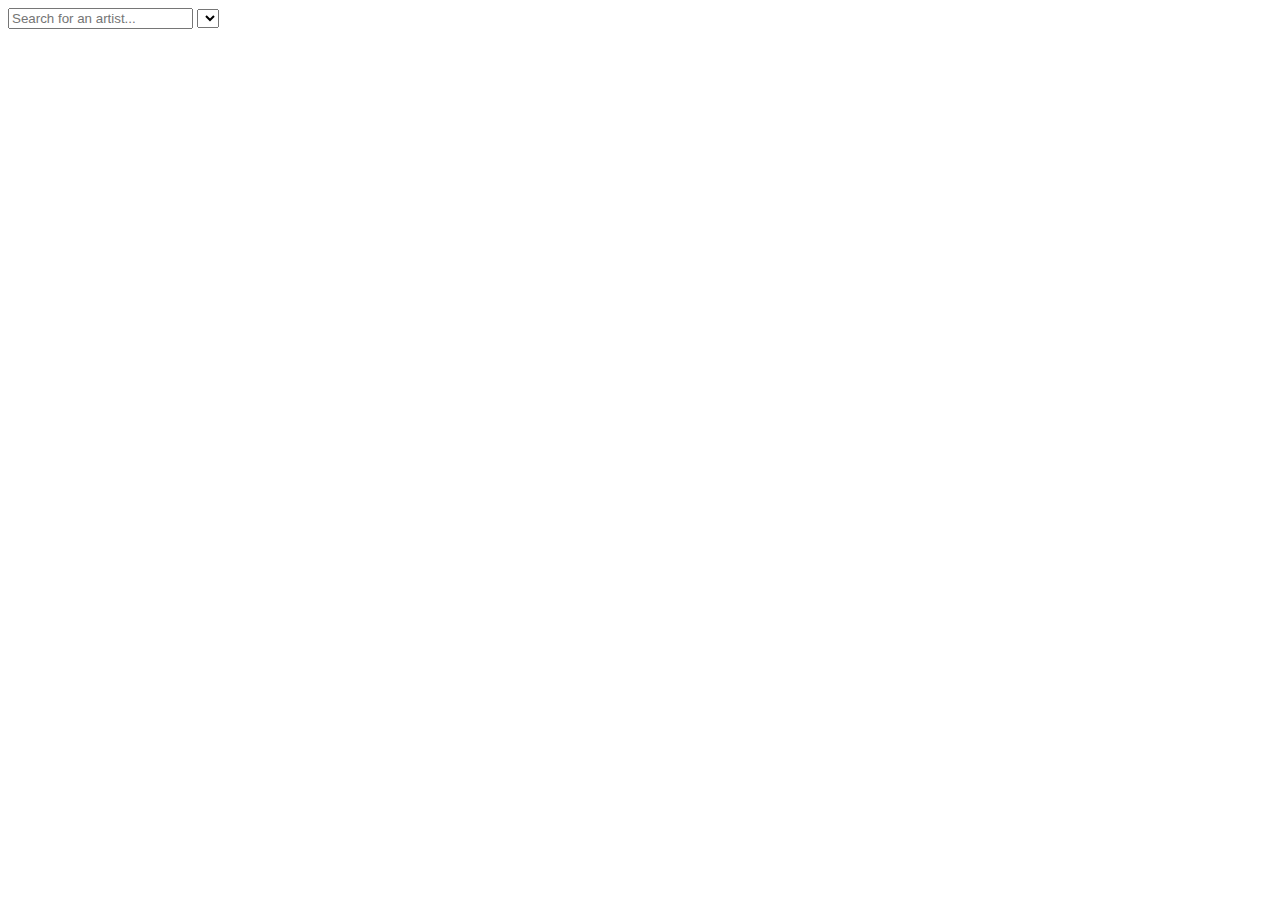
<file: index.html>
<!DOCTYPE html>
<html lang="en">
<head>
    <title>Map Visualization</title>
    <script src="https://d3js.org/d3.v7.min.js"></script>
    <script src="https://d3js.org/d3-geo-projection.v2.min.js"></script>
    <script src="https://d3js.org/d3-scale-chromatic.v1.min.js"></script>
    <link rel="stylesheet" href="style.css">
</head>
<body>
    <input type="text" id="artistSearch" placeholder="Search for an artist..." style="margin-bottom: 10px;">
    <select id="artistDropdown" style="margin-bottom: 20px;"></select>
    <div id="mapContainer"></div>
    <script src="index.js"></script>
</body>
</html>
</file>
<file: style.css>
div.tooltip {
    position: absolute;
    background-color: lightgray;
    border: 1px solid black;
    border-radius: 5px;
    padding: 5px;
    font-size: 12px;
    visibility: hidden; /* Initially hidden */
}
</file>
